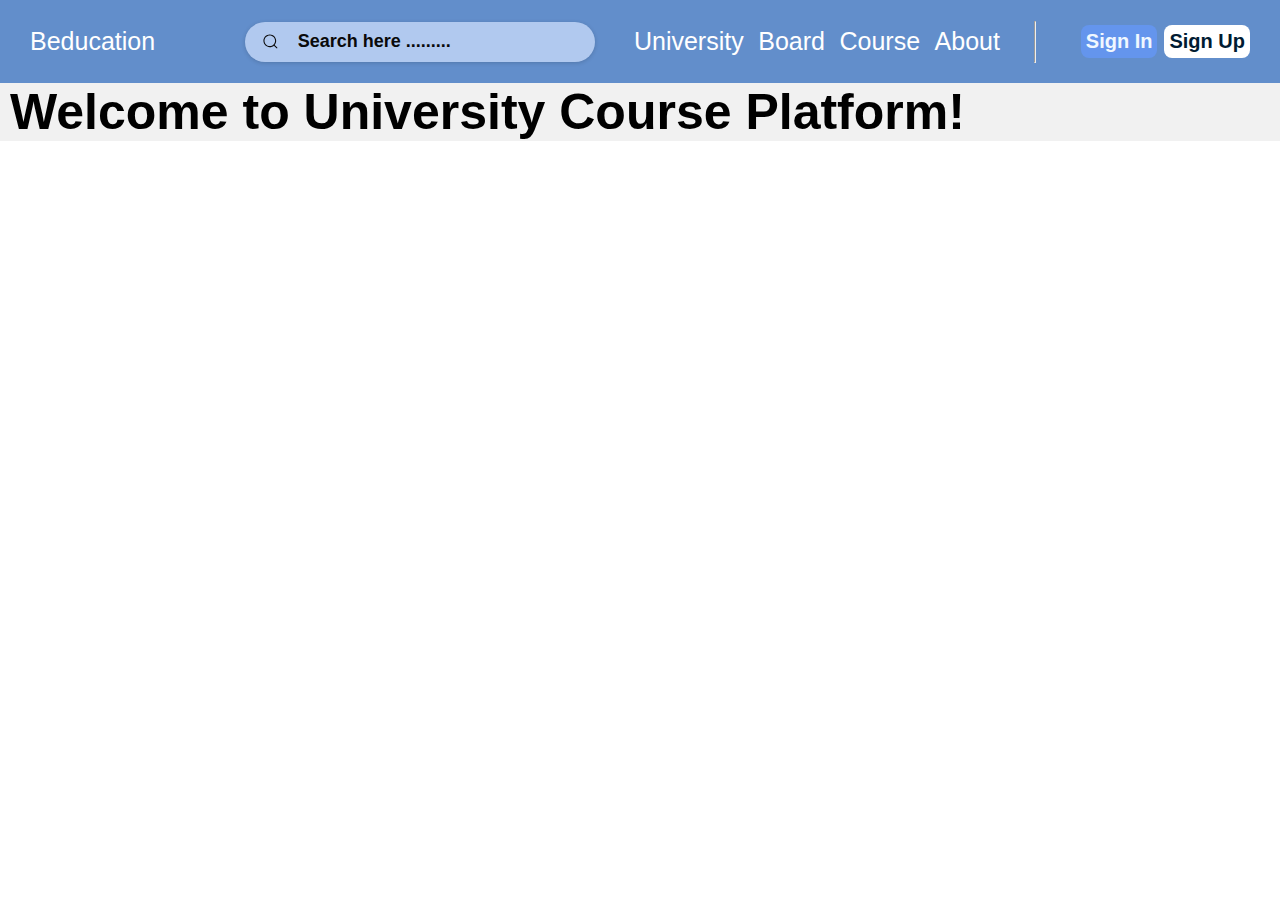
<file: project/index.html>
<!DOCTYPE html>
<html lang="en">

<head>
    <meta charset="UTF-8">
    <meta name="viewport" content="width=device-width, initial-scale=1.0">
    <title>Beducation</title>

    <!-- css link start -->
    <link rel="stylesheet" href="style.css">
    <!-- css link end -->

    <!-- font awsome cdn link  start -->
    <link rel="stylesheet" href="https://cdnjs.cloudflare.com/ajax/libs/font-awesome/6.5.1/css/all.min.css"
        integrity="sha512-DTOQO9RWCH3ppGqcWaEA1BIZOC6xxalwEsw9c2QQeAIftl+Vegovlnee1c9QX4TctnWMn13TZye+giMm8e2LwA=="
        crossorigin="anonymous" referrerpolicy="no-referrer" />
    <!-- font awsome cdn link  end -->
</head>

<body>
    <!-- hrader start -->
    <header>
        <!-- navbar start -->
        <nav>
            <div class="nav-container">
                <!-- navbar logo start -->
                <div class="nav-logo" href="index.html">Beducation</div>
                <!-- navbar logo end -->

                <!-- navbar search start -->
                <form class="form">
                    <label for="search">
                        <input class="input" type="text" required="" placeholder="Search here ........." id="search">
                        <div class="fancy-bg"></div>
                        <div class="search">
                            <svg viewBox="0 0 24 24" aria-hidden="true"
                                class="r-14j79pv r-4qtqp9 r-yyyyoo r-1xvli5t r-dnmrzs r-4wgw6l r-f727ji r-bnwqim r-1plcrui r-lrvibr">
                                <g>
                                    <path
                                        d="M21.53 20.47l-3.66-3.66C19.195 15.24 20 13.214 20 11c0-4.97-4.03-9-9-9s-9 4.03-9 9 4.03 9 9 9c2.215 0 4.24-.804 5.808-2.13l3.66 3.66c.147.146.34.22.53.22s.385-.073.53-.22c.295-.293.295-.767.002-1.06zM3.5 11c0-4.135 3.365-7.5 7.5-7.5s7.5 3.365 7.5 7.5-3.365 7.5-7.5 7.5-7.5-3.365-7.5-7.5z">
                                    </path>
                                </g>
                            </svg>
                        </div>
                        <button class="close-btn" type="reset">
                            <svg xmlns="http://www.w3.org/2000/svg" class="h-5 w-5" viewBox="0 0 20 20"
                                fill="currentColor">
                                <path fill-rule="evenodd"
                                    d="M4.293 4.293a1 1 0 011.414 0L10 8.586l4.293-4.293a1 1 0 111.414 1.414L11.414 10l4.293 4.293a1 1 0 01-1.414 1.414L10 11.414l-4.293 4.293a1 1 0 01-1.414-1.414L8.586 10 4.293 5.707a1 1 0 010-1.414z"
                                    clip-rule="evenodd"></path>
                            </svg>
                        </button>
                    </label>
                </form>
                <!--  navbar search end -->

                <!-- navbar  links start -->
                <ul class="nav-links">
                    <li><a class="link" href="#">University</a></li>
                    <li><a class="link" href="#">Board</a></li>
                    <li><a class="link" href="#">Course</a></li>
                    <li><a class="link" href="#">About</a></li>
                </ul>
                <!--  navbar  links end -->
                <hr>

                <!-- sign in and  sing up start -->
                <div class="nav-btn">
                    <button type="button">Sign In</button>
                    <button type="button">Sign Up</button>
                </div>
                <!-- sing in and sing up end -->

            </div>
        </nav>
        <!-- navbar end -->

        <!-- heroo section start -->
        <section class="hero">
            <h1>Welcome to University Course Platform!</h1>
        </section>
        <!--heroo section end


    </header>
    <!-- header end -->
</body>

</html>
</file>
<file: project/style.css>
*{
    margin: 0;
    padding: 0;
}
body {
    font-family: Arial, sans-serif;
}

/*  Style the header  start */
header{
    background-color: #f1f1f1;
    font-size: 25px;
}

/* navbar container start */
nav .nav-container{
    display: flex;
    justify-content: space-between;
    align-items: center;
    padding: 20px 30px;
    background-color:#628ecb6e;
    color: #fff;
    transition: all 0.2s linear;
}
nav .nav-container:hover{
    background-color:#628ECB;
}

.link{
    position: relative;
  }
  
  .link:after{
    content: '';
    position: absolute;
    width: 0; height: 3px;
    display: block;
    margin-top: 5px;
    right: 0;
    background: #fff;
    transition: width .2s ease;
    -webkit-transition: width .2s ease;
  }
   
  .link:hover:after{
    width: 100%;
    left: 0;
    background: #fff;
  }
  
/* navbar searh start */
/* this is a recreation of twitter search in css */
.form {
    --input-text-color: #ffffff;
    --input-bg-color: #B1C9EF;
    --focus-input-bg-color: transparent;
    --text-color: #0a0a0a;
    --active-color: #132633;
    --width-of-input: 200px;
    --inline-padding-of-input: 1.2em;
    --gap: 0.9rem;
  }
  /* form style */
  .form {
    font-size: 0.9rem;
    display: flex;
    gap: 0.5rem;
    align-items: center;
    width: var(--width-of-input);
    position: relative;
    isolation: isolate;
  }
  /* a fancy bg for showing background and border when focus. */
  .fancy-bg {
    position: absolute;
    width: 350px;
    inset: 0;
    background: var(--input-bg-color);
    border-radius: 30px;
    height: 100%;
    z-index: -1;
    pointer-events: none;
    box-shadow: rgba(0, 0, 0, 0.16) 0px 1px 4px;
  }
  /* label styling */
  label {
    height: 40px;
    padding-inline: var(--inline-padding-of-input);
    display: flex;
    align-items: center;
  }
  
  .search,.close-btn {
    position: absolute;
  }
  /* styling search-icon */
  .search {
    fill: var(--text-color);
    left: var(--inline-padding-of-input);
  }
  /* svg -- size */
  svg {
    width: 17px;
    display: block;
  }
  /* styling of close button */
  .close-btn {
    border: none;
    right: var(--inline-padding-of-input);
    box-sizing: border-box;
    display: flex;
    align-items: center;
    justify-content: center;
    color: #fff;
    padding: 0.1em;
    width: 20px;
    height: 20px;
    border-radius: 50%;
    background: var(--active-color);
    opacity: 0;
    visibility: hidden;
    right: -100px;
  }
  /* styling of input */
  .input {
    color: white;
    margin-inline: min(2em,calc(var(--inline-padding-of-input) + var(--gap)));
    background: none;
    border: none;
    width: 14rem;
    font-weight: 600;
    font-size: 18px;
  }
  
  .input:focus {
    outline: none;
  }
  
  .input::placeholder {
    color: var(--text-color)
  }
  /* input background change in focus */
  .input:focus ~ .fancy-bg {
    border: 1px solid var(--active-color);
    background: var(--focus-input-bg-color);
  }
  /* search icon color change in focus */
  .input:focus ~ .search {
    fill: var(--active-color);
  }
  /* showing close button when typing */
  .input:valid ~ .close-btn {
    opacity: 1;
    visibility: visible;
  }
  /* this is for the default background in input,when selecting autofill options -- you can remove this code if you do not want to override the browser style.  */
  input:-webkit-autofill,
  input:-webkit-autofill:hover,
  input:-webkit-autofill:focus,
  input:-webkit-autofill:active {
    -webkit-transition: "color 9999s ease-out, background-color 9999s ease-out";
    -webkit-transition-delay: 9999s;
  }

/* navbar search end */

/* navbar link list start */
nav .nav-container .nav-links{
    display: flex;
    justify-content: space-between;
    width: 30%;
    align-items: center;
    position: relative;
    left: 100px;

}

/* navbar  single link start */
nav .nav-container .nav-links {
    color: black;
    list-style: none;
}

/* navbar  a:link & navbar a:visited will target both unvisited and visited links start*/
nav .nav-container .nav-links a{
    text-decoration: none;
    color: #ffffff;
}
/* navbar  a:link & navbar a:visited will target both unvisited and visited links end*/

/* navbar  single link end */


hr{
    height: 40px;
    position: relative;
    left: 45px;
}

/* navbar button section start */

.nav-btn button:nth-child(1){
    padding: 5px;
    background-color: cornflowerblue;
    border-radius: 8px;
    border: none;
    font-size: 20px;
    color: aliceblue;
    font-weight: 600;
    margin: 5px 0px;
    cursor: pointer;
    transition: all ease-in-out 0.5s;
}
.nav-btn button:nth-child(1):hover{
    color: cornflowerblue;
    background-color: aliceblue;
}
.nav-btn button:nth-child(2){
    padding: 5px;
    background-color: rgb(255, 255, 255);
    border-radius: 8px;
    border: none;
    font-size: 20px;
    color: rgb(0, 27, 50);
    font-weight: 600;
    margin: 5px 0px;
    cursor: pointer;
    transition: all ease-in-out 0.5s;
}
.nav-btn button:nth-child(2):hover{
    background-color: cornflowerblue;
    color: aliceblue;
}

/* navbar button section end */

/* navbar container end */


/* style hero section start */
.hero{
    margin: 0px 10px;
}
/* style hero section end */
</file>
